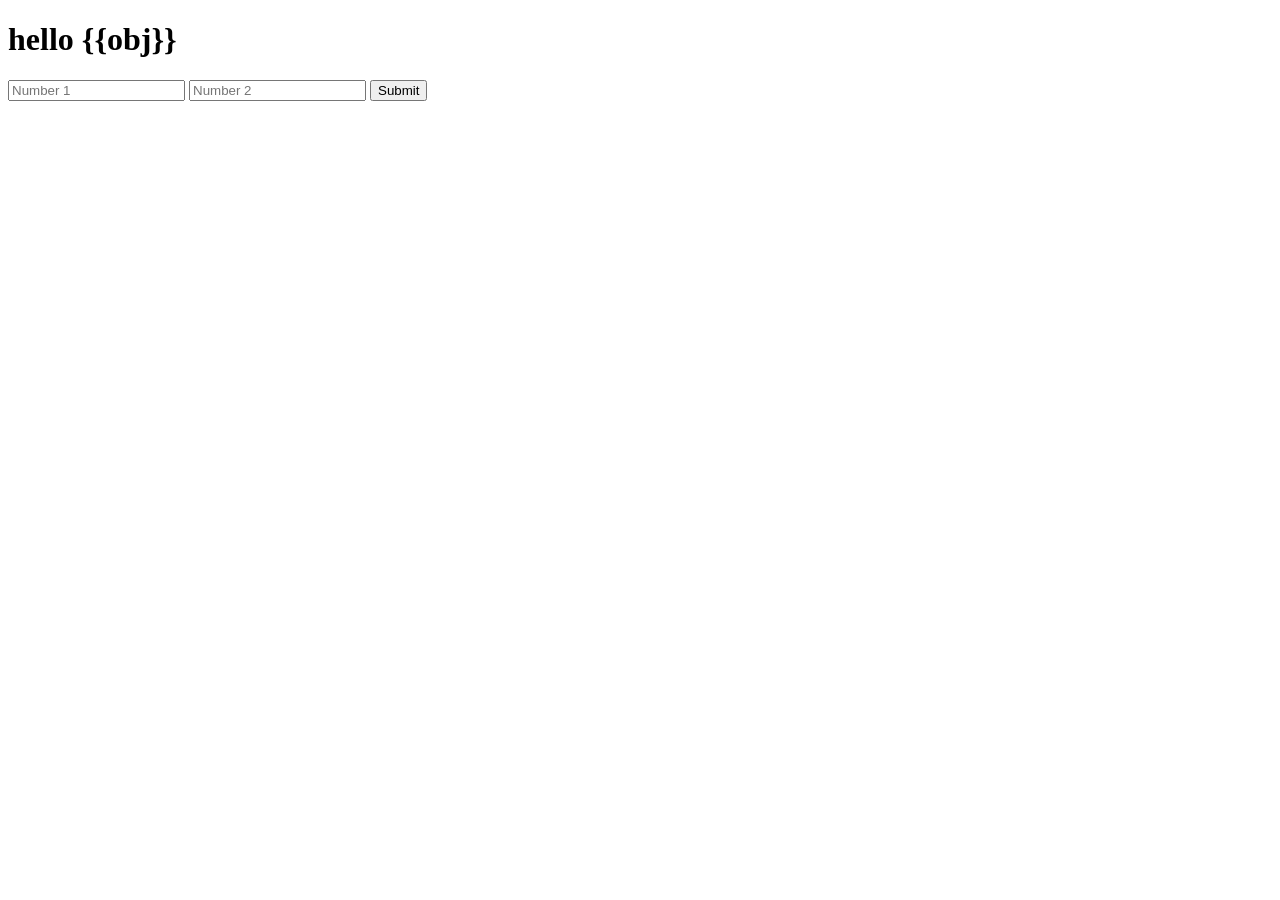
<file: demo/templates/home.html>
<!DOCTYPE html>
<html lang="en">
<head>
    <meta charset="UTF-8">
    <title>welcome</title>
</head>
<body>
<h1>hello {{obj}}</h1>
<form action="add/" method="get">
    <input type="text" name="num1" placeholder="Number 1">
    <input type="text" name="num2" placeholder="Number 2">
    <input type="submit">
</form>

</body>
</html>
</file>
